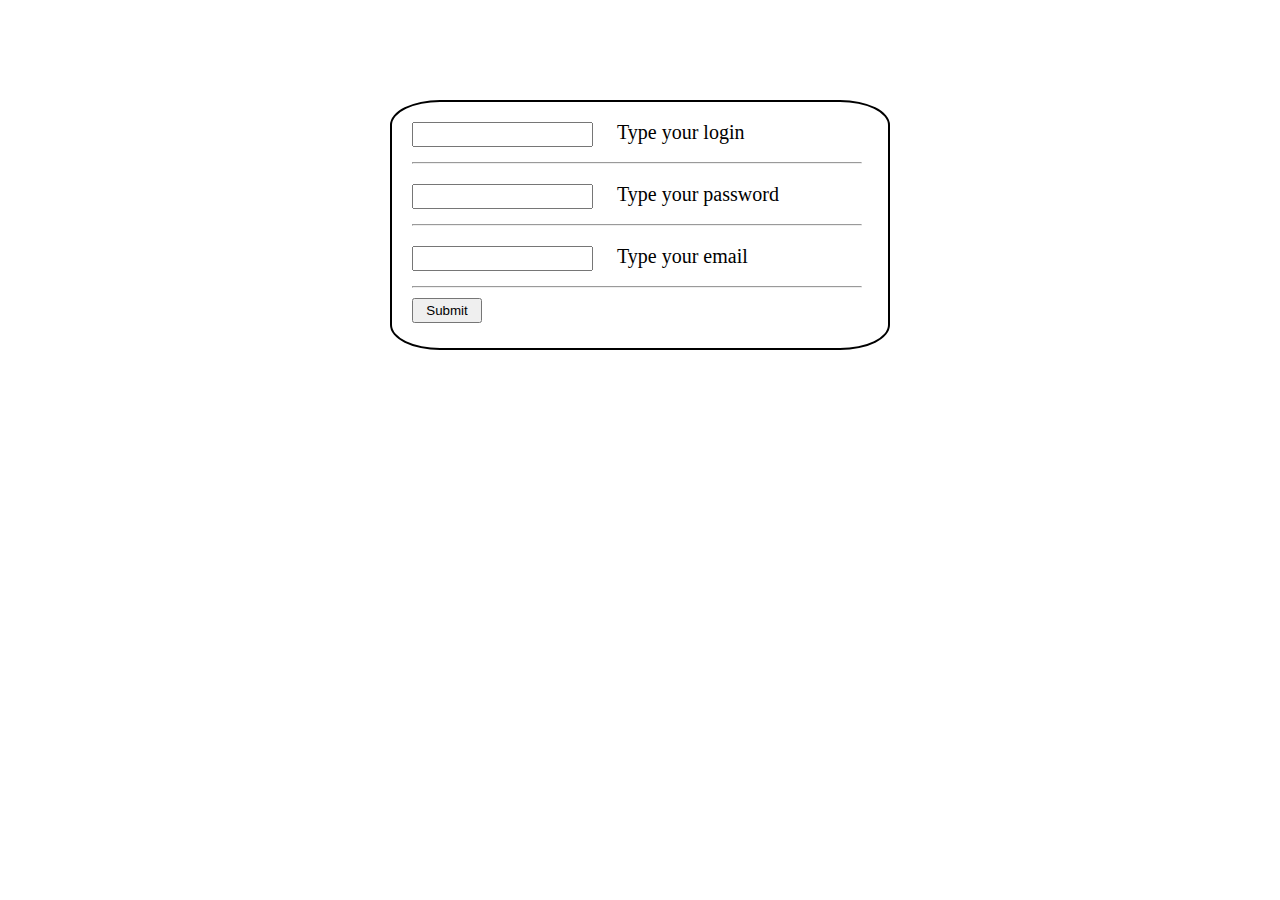
<file: homeworks/1 homework/index.html>
<!DOCTYPE html>
<html lang="en">
<head>
    <meta charset="UTF-8">
    <meta name="viewport" content="width=device-width, initial-scale=1.0">
    <title>Document</title>
    <link rel="stylesheet" href="./style.css">
</head>
<body>
    <div>
        <input type="text" > 
           <p>Type your login</p>
           <hr>
        <input type="text" > 
           <p>Type your password</p>
           <hr>
        <input type="text" id="email" value="">
           <p>Type your email</p>
           <p id="p" ></p>
           <hr>
        <button id="btn">Submit</button>
    </div>
    <script src="./main.js"></script>
</body>
</html>
</file>
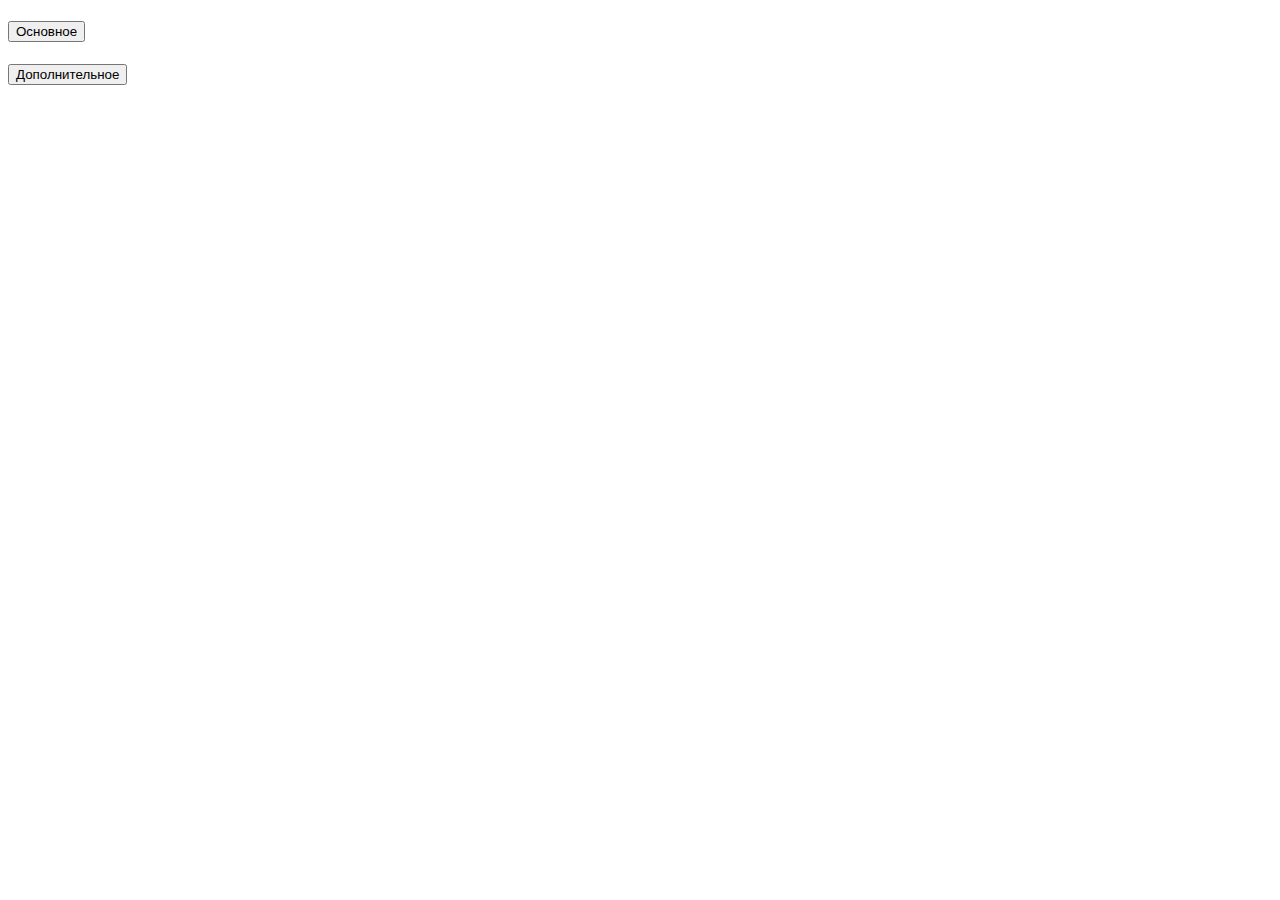
<file: homeworks/2 homework/index.html>
<!DOCTYPE html>
<html lang="en">
<head>
    <meta charset="UTF-8">
    <meta name="viewport" content="width=device-width, initial-scale=1.0">
    <title>Document</title>
</head>
<body>
    <h1 id="h1"></h1>
    <button id="btn">Основное</button>
    <h1 id="h2"></h1>
    <h1 id="h3"></h1>
    <h1 id="h4"></h1>
    <h1 id="h5"></h1>
    <h1 id="h6"></h1>
    <h1 id="h7"></h1>
    <button id="btn2">Дополнительное</button>    
    <script src="./main.js"></script>
</body>
</html>
</file>
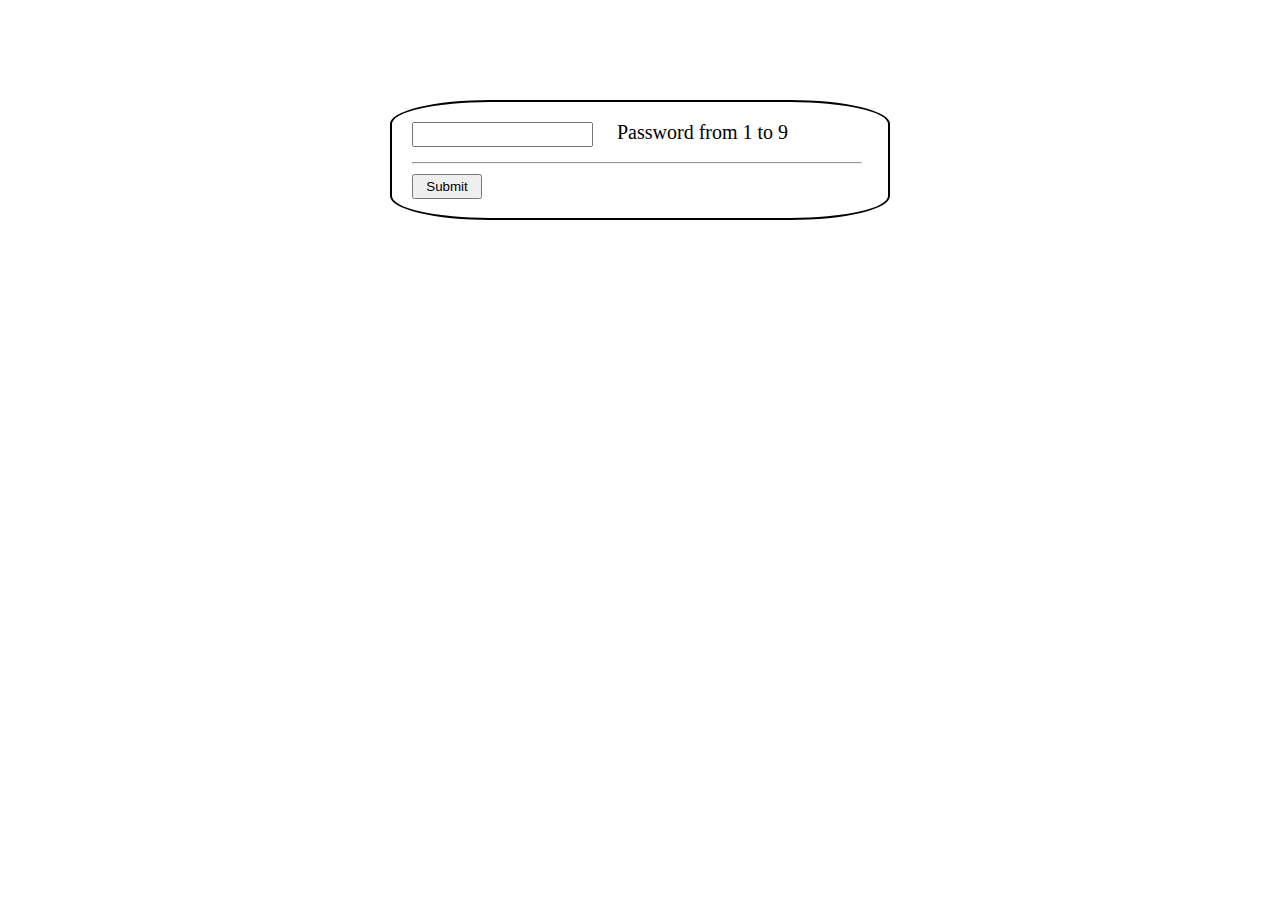
<file: homeworks/3 homework/index.html>
<!DOCTYPE html>
<html lang="en">
<head>
    <meta charset="UTF-8">
    <meta name="viewport" content="width=device-width, initial-scale=1.0">
    <title>Document</title>
    <link rel="stylesheet" href="./staly.css">
</head>
<body>
    <div>
      <form id="form" action="https://play.google.com/store/games?hl=ru"></form>
           <input type="text" id="password" value="" > 
           <p>Password from 1 to 9</p>
           <p id="incoret"></p>
           <hr> 
        <button id="btn">Submit</button>
    </div>
    
    <script src="./main.js"></script>
</body>
</html>
</file>
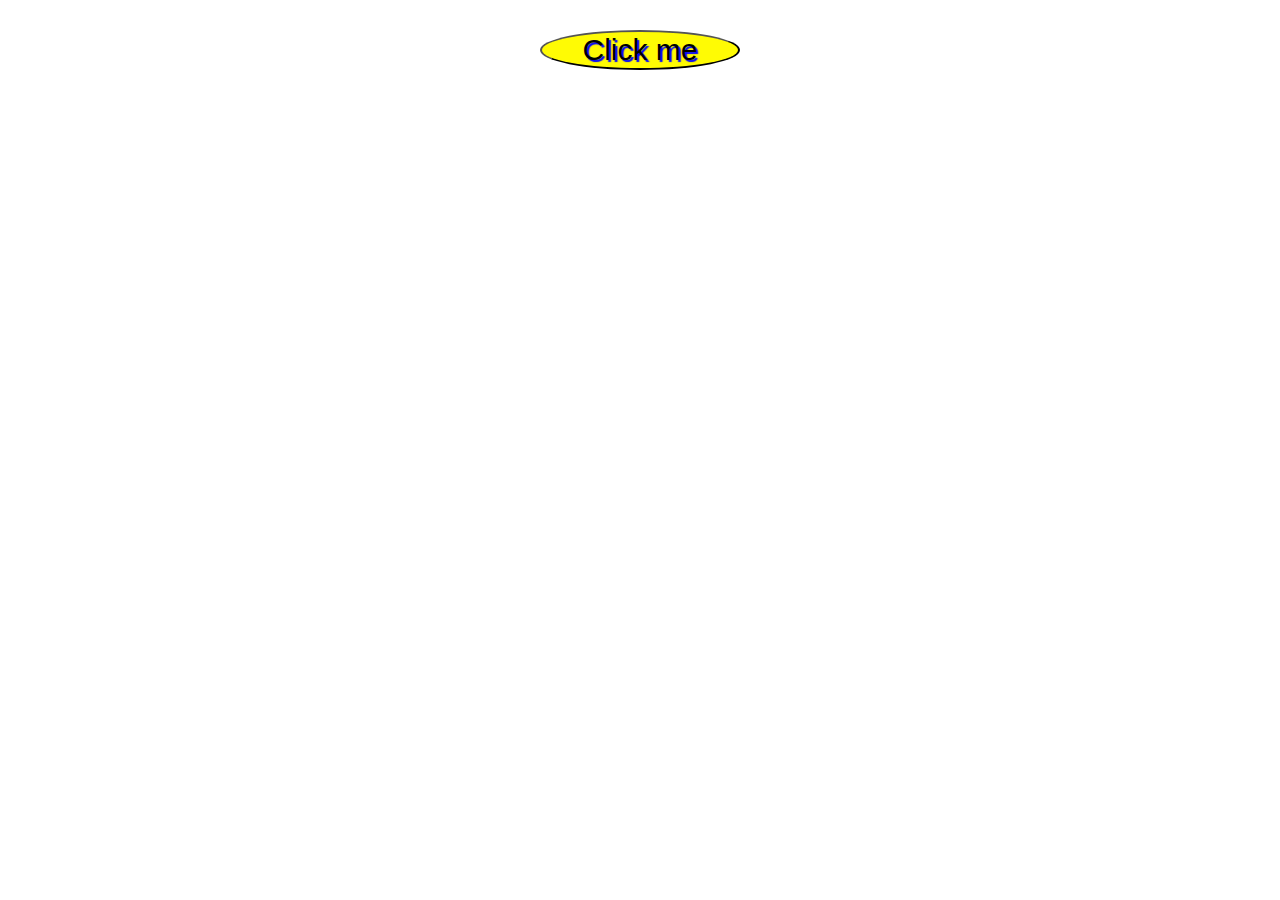
<file: homeworks/4 homework/index.html>
<!DOCTYPE html>
<html lang="en">
<head>
    <meta charset="UTF-8">
    <meta name="viewport" content="width=device-width, initial-scale=1.0">
    <title>Document</title>
    <link rel="stylesheet" href="./style.css">
</head>
<body>
    <button id="btn"> Click me</button>
   <script src="./main.js"></script>
</body>
</html>
</file>
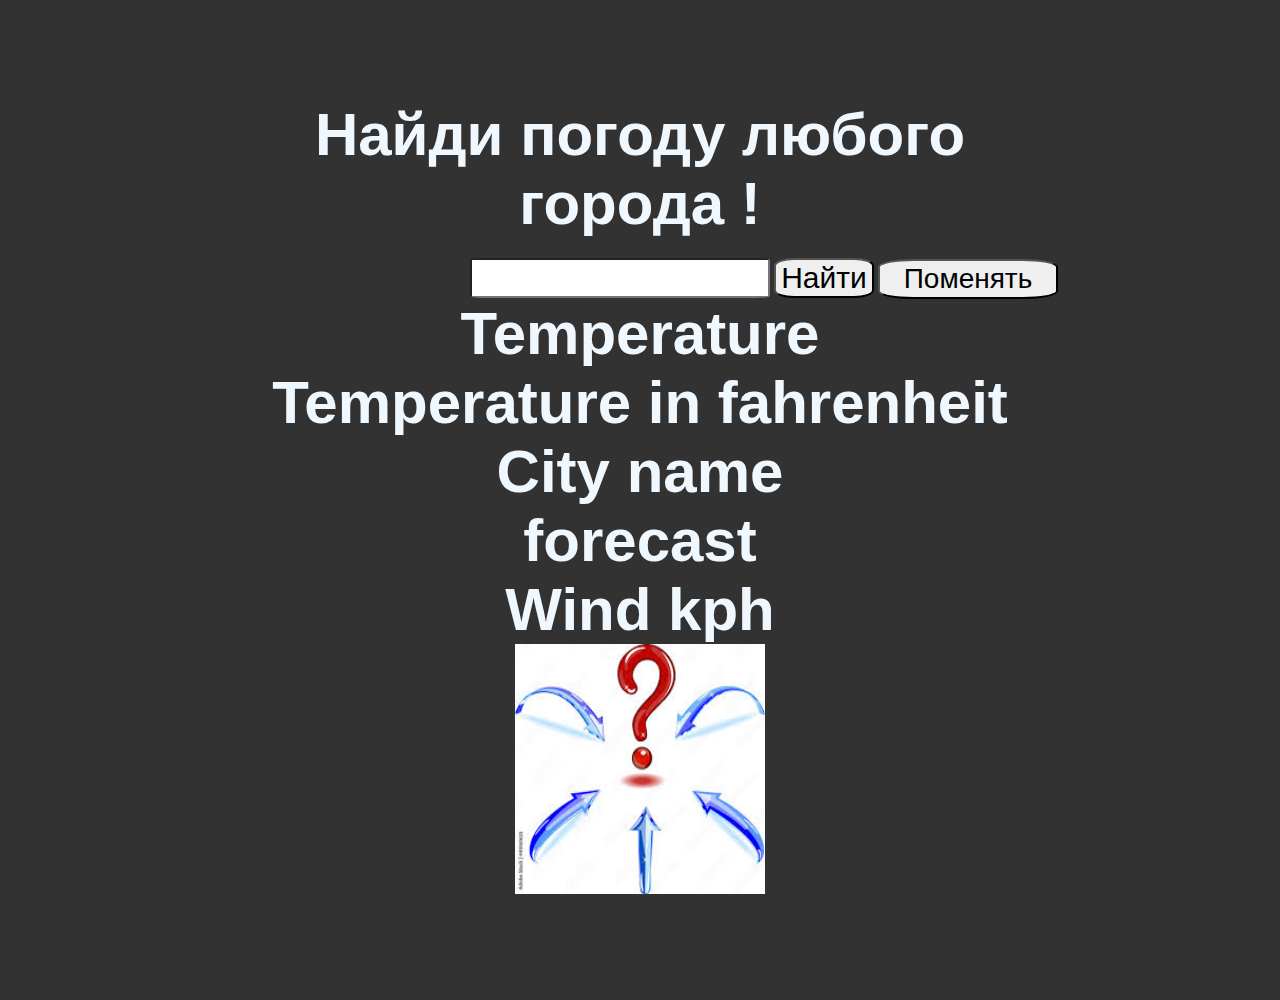
<file: homeworks/5 homework/index.html>
<!DOCTYPE html>
<html lang="en">
<head>
    <meta charset="UTF-8">
    <meta name="viewport" content="width=device-width, initial-scale=1.0">
    <title>Document</title>
    <link rel="stylesheet" href="./my.css">
</head>
<body>
    <section class="weather">
        <h1 class="h1">Найди погоду любого города !</h1>
        <form id="weather_form">
            <input type="text" id="search" value="">
            <button>Найти</button>
            <button id="btn">Поменять</button>
            <h1 id="temp">Temperature</h1>
            <h1 id="temp">Temperature in fahrenheit</h1>
            <h1 id="Name">City name</h1>
            <h1 id="text">forecast</h1>
            <h1 id="wind_kph">Wind kph</h1>
            <img src="./Без названия.jpeg" alt="">
        </form>
    </section>
    <script src="./my.js"></script>
</body>
</html>
</file>
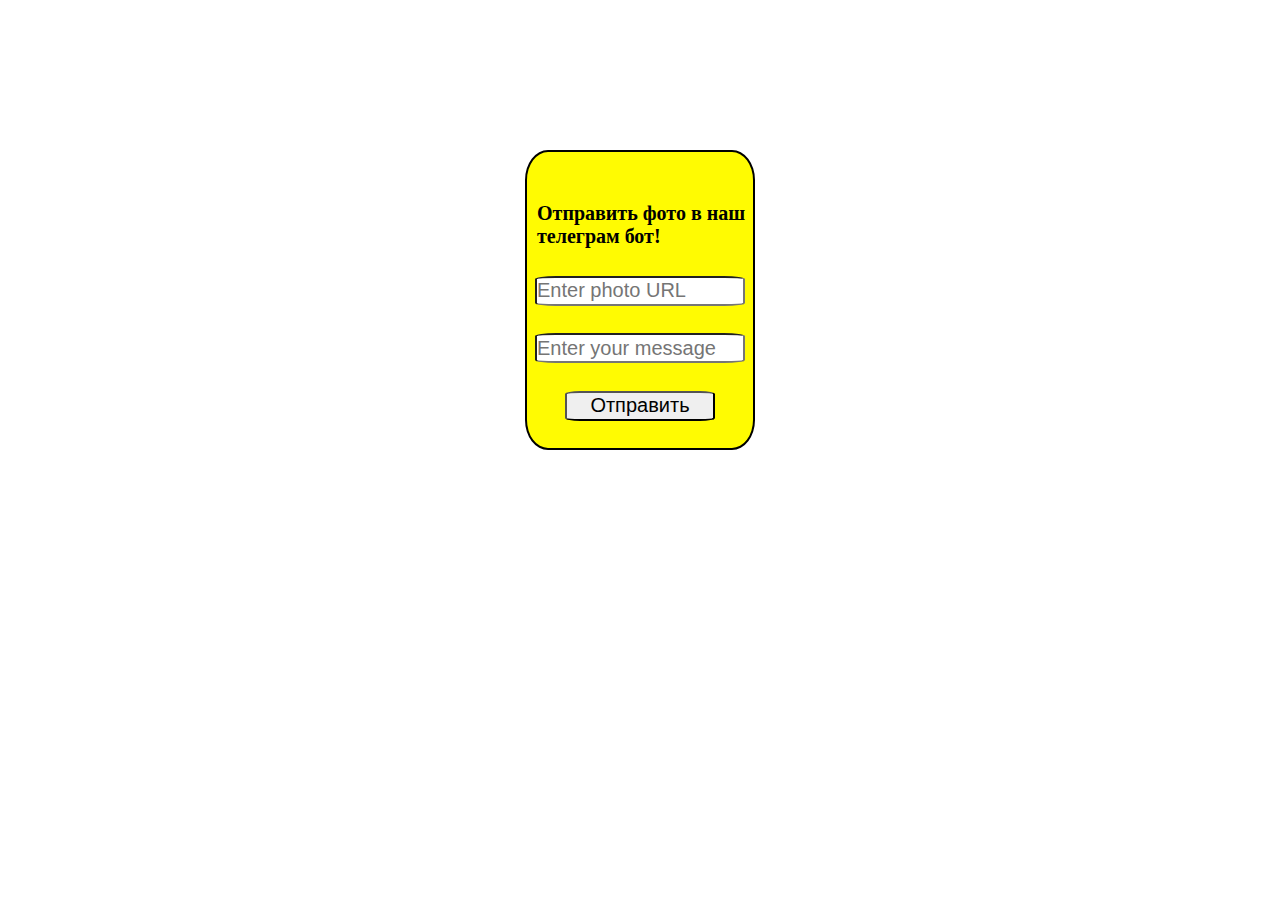
<file: homeworks/6 homework/index.html>
<!DOCTYPE html>
<html lang="en">
<head>
    <meta charset="UTF-8">
    <meta name="viewport" content="width=device-width, initial-scale=1.0">
    <title>Document</title>
    <link rel="stylesheet" href="./main.css">
</head>
<body>
    <div class="box">
        <b>Отправить фото в наш телеграм бот!</b>
        <input type="url" id="photo-url" placeholder="Enter photo URL">
        <input type="text" id="message-text" placeholder="Enter your message">
        <p id="true"></p>
        <button>Отправить</button>
    </div>

   <script src="./main.js"></script>
</body>
</html>
</file>
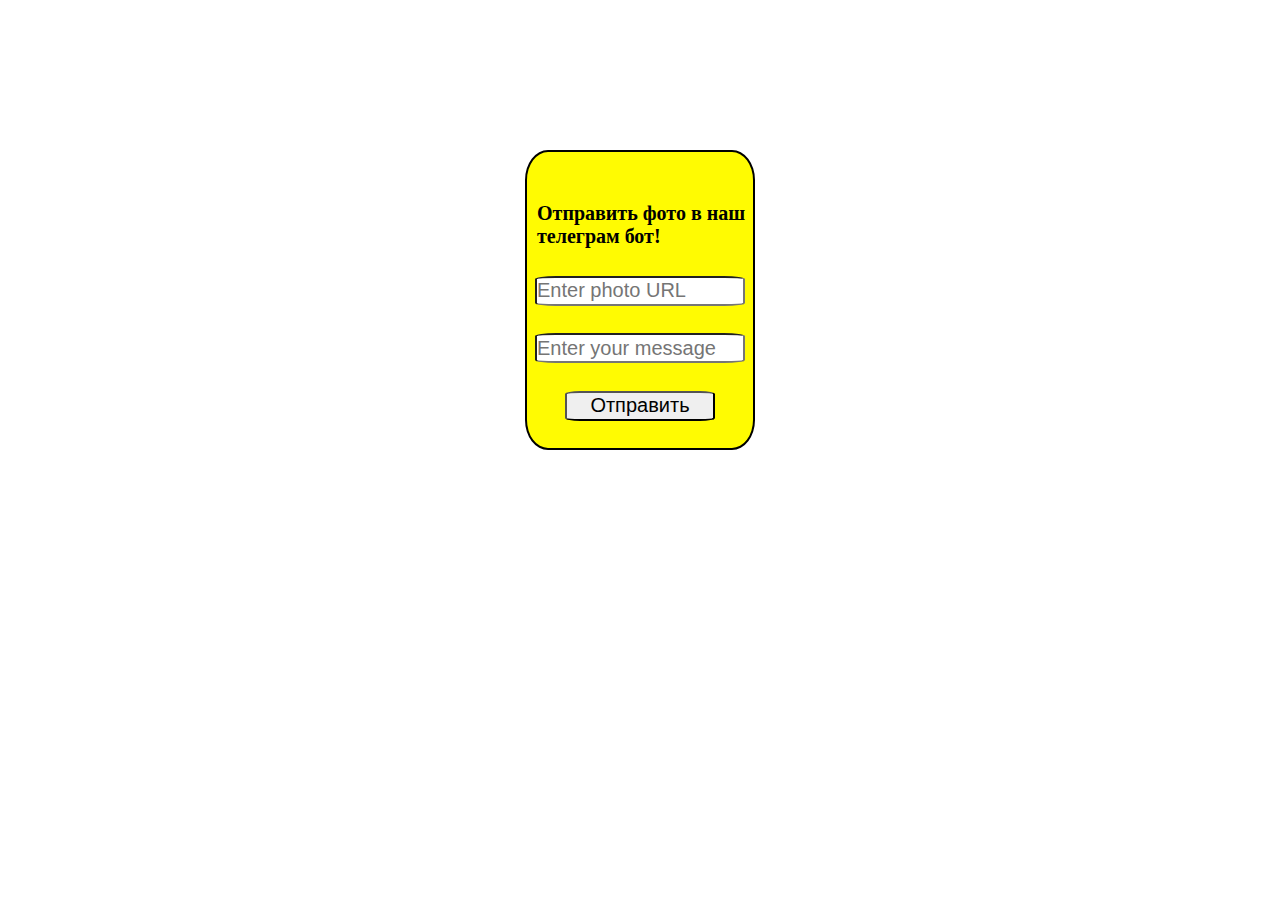
<file: homeworks/7 homework/index.html>
<!DOCTYPE html>
<html lang="en">
<head>
    <meta charset="UTF-8">
    <meta name="viewport" content="width=device-width, initial-scale=1.0">
    <title>Document</title>
    <link rel="stylesheet" href="./main.css">
</head>
<body>
    <div class="box">
        <b>Отправить фото в наш телеграм бот!</b>
        <input type="url" id="photo-url" placeholder="Enter photo URL">
        <input type="text" id="message-text" placeholder="Enter your message">
        <p id="status-message"></p>
        <button>Отправить</button>
    </div>

    <script src="./main.js"></script>
</body>
</html>
</file>
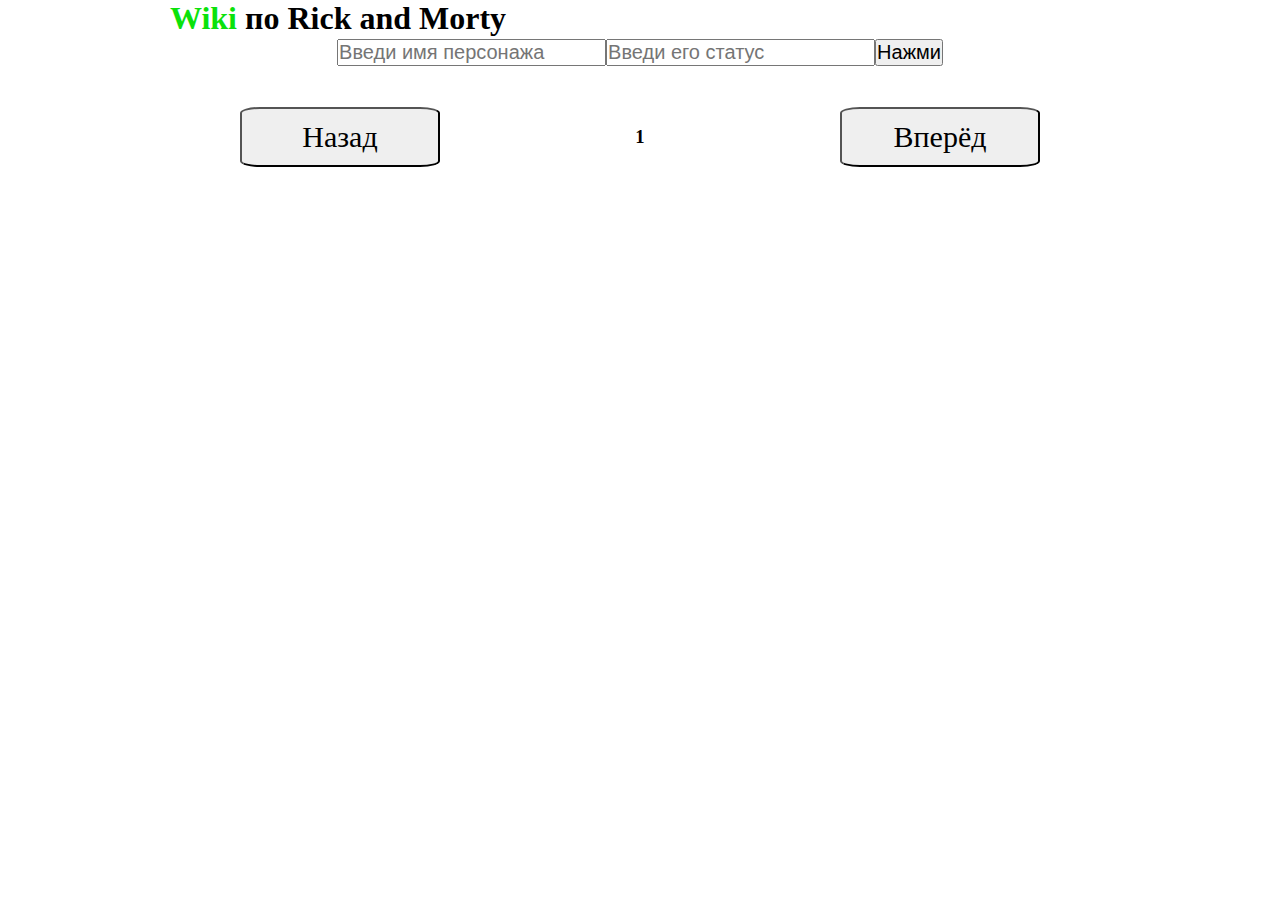
<file: homeworks/8 homework/index.html>
<!DOCTYPE html>
<html lang="en">
<head>
    <meta charset="UTF-8">
    <meta name="viewport" content="width=device-width, initial-scale=1.0">
    <title>Document</title>
    <link rel="stylesheet" href="./style.css">
</head>
<body>
    <h1><span>Wiki</span> по Rick and Morty</h1>
    <div class="box">
        <input type="text" id="characterName" placeholder="Введи имя персонажа">
        <input type="text" id="characterStatus" placeholder="Введи его статус">
        <button onclick="searchCharacter()">Нажми</button>
    </div>
    <div class="container_characters"></div>
    <div class="pagination">
        <button id="prevPage" onclick="backPage()">Назад</button>
        <h3 id="currentPage">1</h3>
        <button id="nextPage" onclick="nextPage()">Вперёд</button>
    </div>
    
    <script src="./main.js"></script>
</body>
</html>
</file>
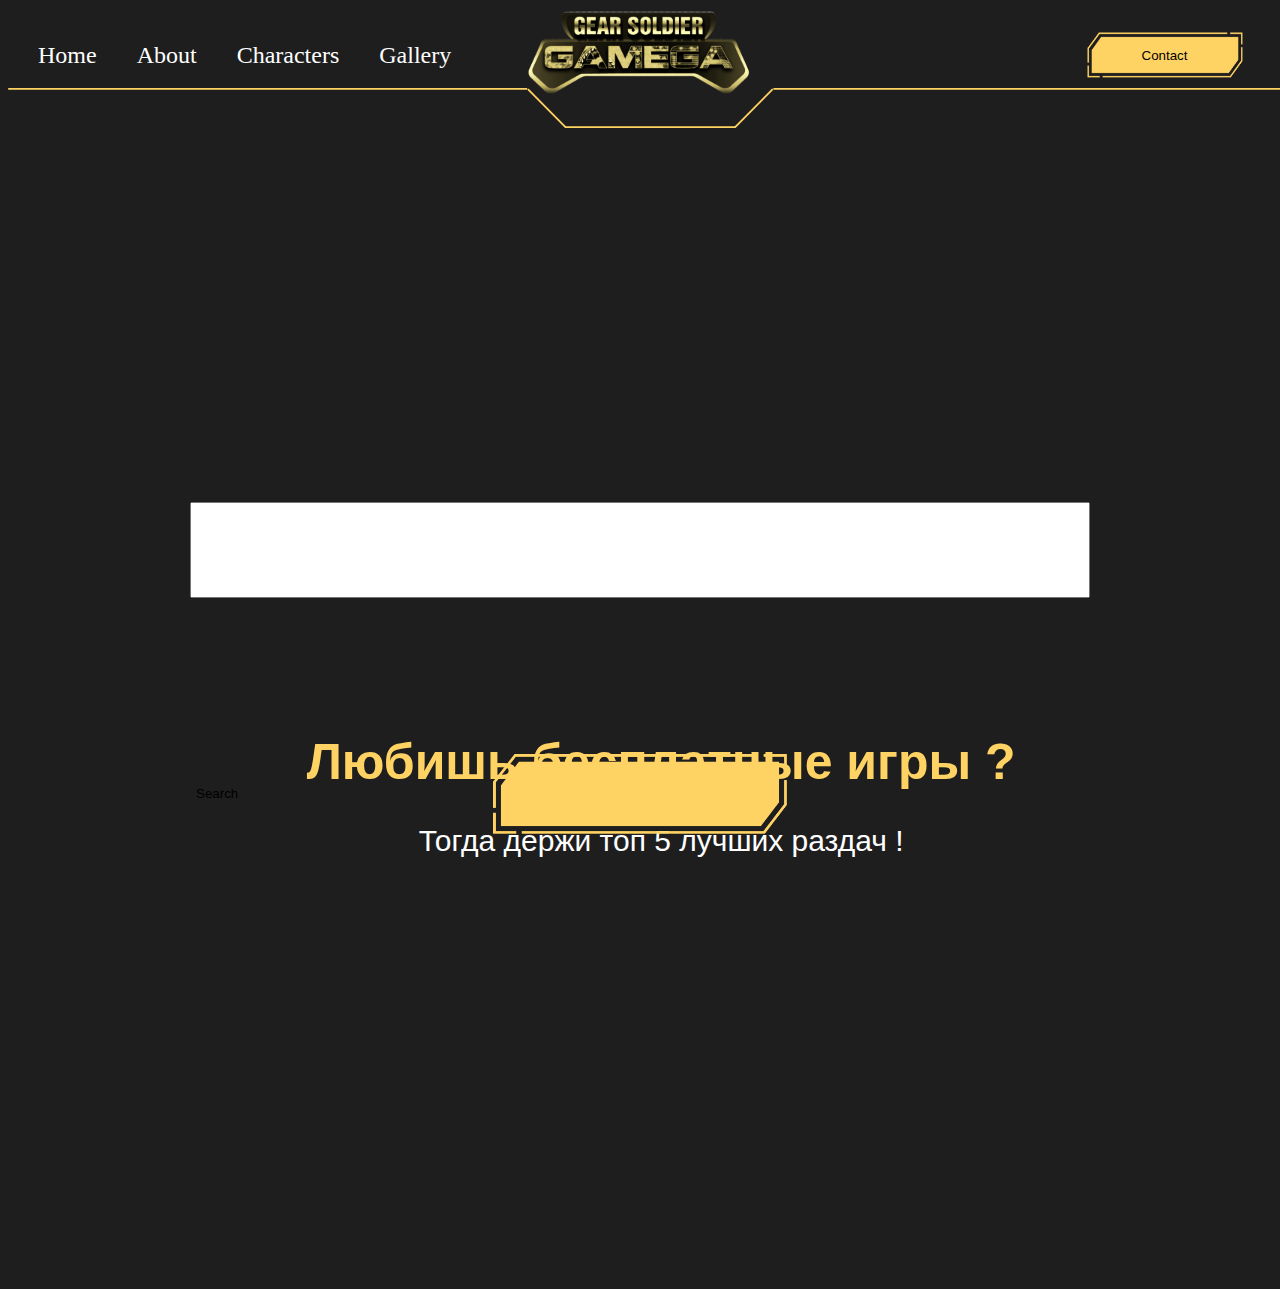
<file: leson/3 lesson/index.html>
<!DOCTYPE html>
<html lang="en">
<head>
    <meta charset="UTF-8">
    <meta name="viewport" content="width=device-width, initial-scale=1.0">
    <title>Document</title>
    <link rel="stylesheet" href="./assets/css/main.css">
</head>
<body>
    <header>
        <div class="links">
            <a href="/home">Home</a>
            <a href="/about">About</a>
            <a href="/characters">Characters</a>
            <a href="/gallery">Gallery</a>
        </div>
        <div class="logo">
            <img src="./assets/icons/logo.svg" alt="">
        </div>
        <div class="wrap_btn">
        <button class="contact_btn">
            <img src="./assets/images/Button.png" alt="">
          <span>Contact</span>
        </button>            
        </div>
<img src="./assets/icons/header_border.svg" alt="" class="border">
    </header>

   <form  class="google_search" action="https://store.steampowered.com/search/?term=">
        <input type="text" name="term">
        <button class="search_button">
            <img src="./assets/images/Button.png" alt="">
            <span>Search</span>
    </div>
   </form>
   <section>
    <h1 class="title">Любишь бесплатные игры ?</h1>
    <p class="desc">
        Тогда держи топ 5 лучших раздач !
    </p>
    <div class="game_lists">      
    </div>
   </section>
    <script src="./assets/js/main.js"></script>
</body>
</html>
</file>
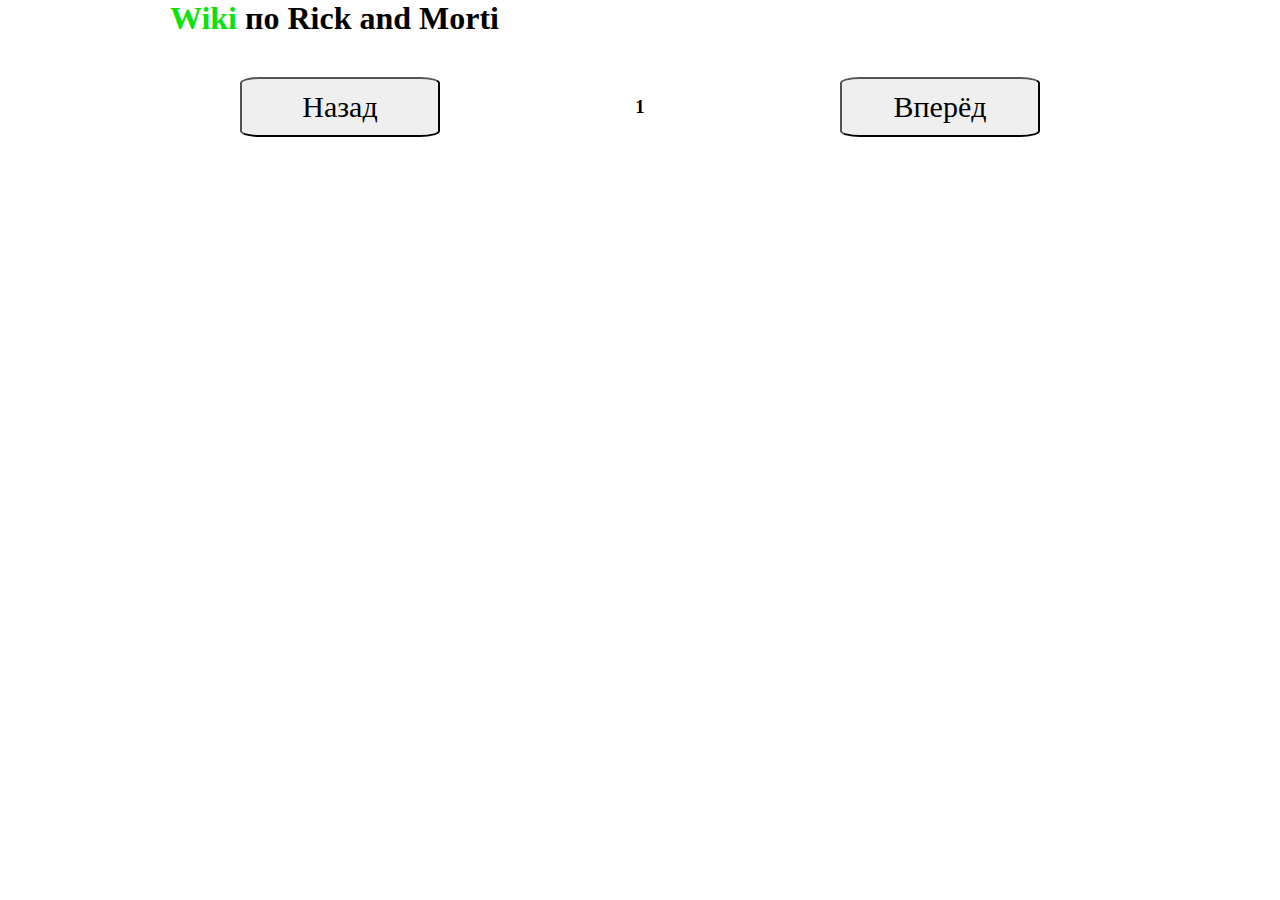
<file: leson/8 leson/index.html>
<!DOCTYPE html>
<html lang="en">
<head>
    <meta charset="UTF-8">
    <meta name="viewport" content="width=device-width, initial-scale=1.0">
    <title>Document</title>
    <link rel="stylesheet" href="main.css">
</head>
<body>
    <h1><span>Wiki</span> по Rick and Morti</h1>
    <div class="container_characters" >
        
    </div>
    <div class="pagination">
        <button id="prevPage" onclick=" backPage()">Назад</button>
        <h3 id="currentPage">1</h3>
        <button id="nextPage" onclick="nextPage()">Вперёд</button>
    </div>
    <!-- <button id="btn">Нажми чтобы получить информацию</button> -->
    <script src="./main.js">
        let page = 1 
async function getCharacters (){ 
    const container = document.querySelector('.container_characters')  
    const res= await fetch('https://rickandmortyapi.com/api/character?page=' +page) 
    const data =await res.json() 
    console.log(data); 
     
    data.results.forEach((item)=>{ 
        container.innerHTML+=` 
        <div class="character_block"> 
            <img src="${item.image}"> 
            <div> 
                <h2>${item.name}</h2> 
                <h2 class="status">Status:${item.status}</h2> 
                <h2 class="status">Species:${item.species}</h2> 
                <h2 class="status">Gender:${item.gender}</h2> 
            </div> 
        </div> 
        ` 
    }); 
} 
getCharacters() 
 
function nextPage(){ 
    page+=1 
    document.querySelector('.container_characters').innerHTML = '' 
    document.getElementById('currentPage').innerText = page 
    getCharacters() 
} 
nextPage() 
 
function backPage(){ 
    page -=1 
    document.querySelector('.container_characters').innerHTML = '' 
    document.getElementById('currentPage').innerText = page 
    getCharacters() 
} 
backPage()


    </script>
</body>
</html>
</file>
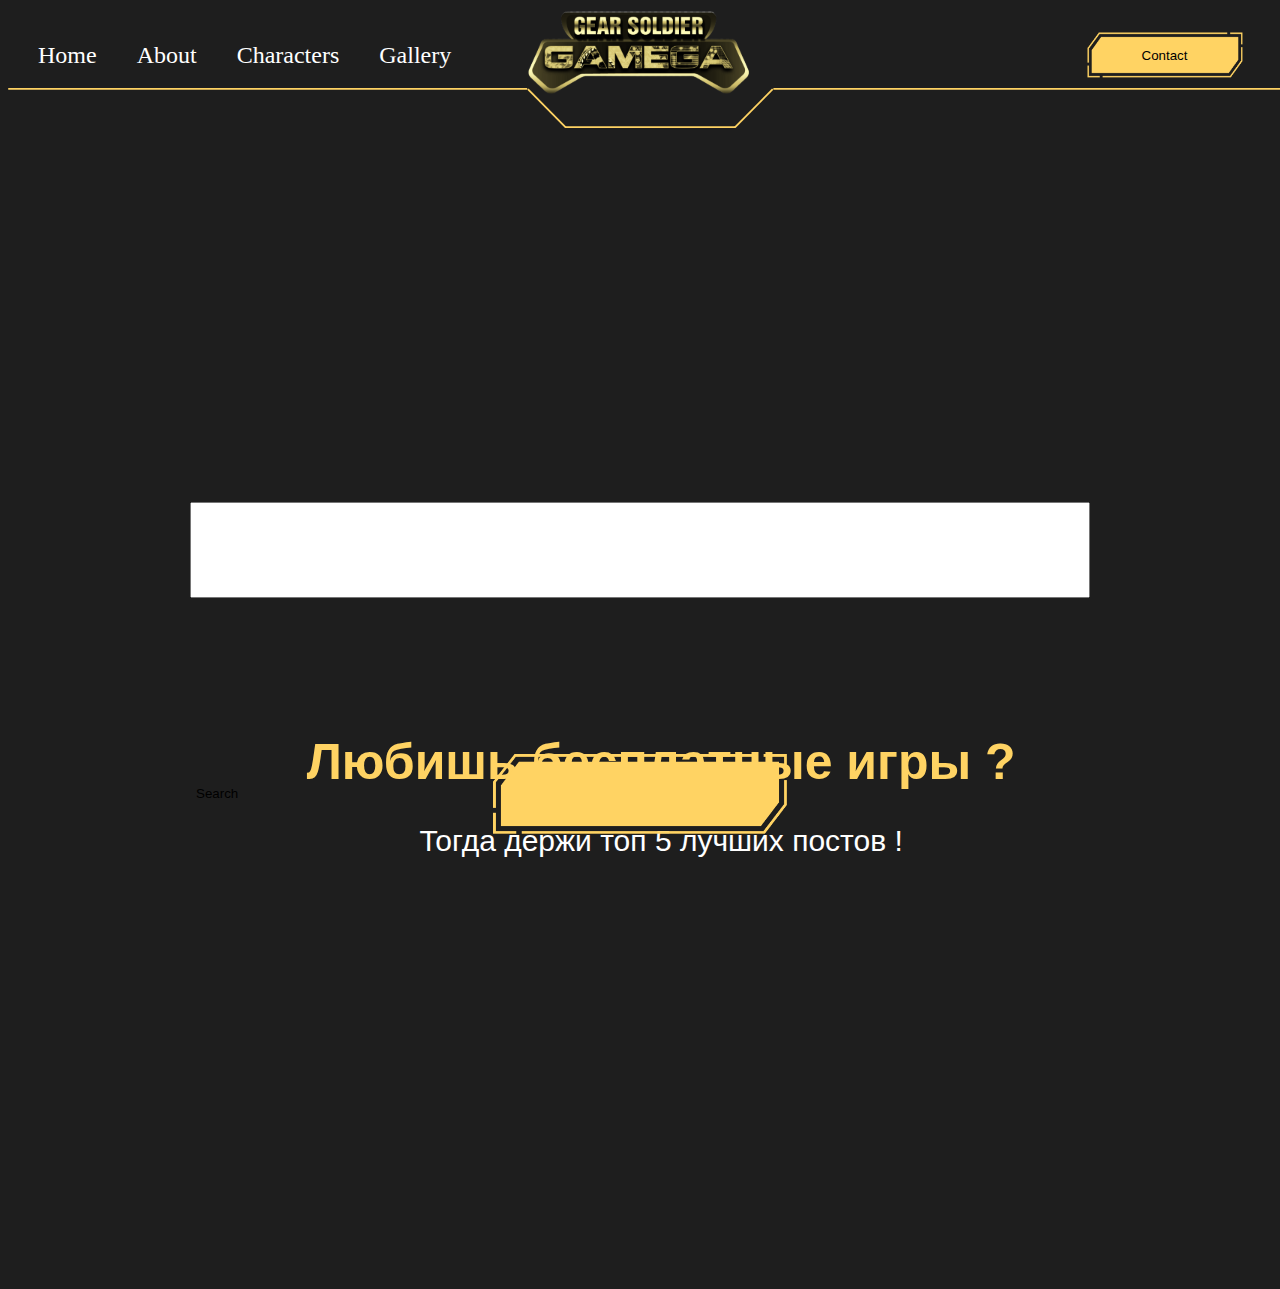
<file: leson/4 leson/3 lesson/index.html>
<!DOCTYPE html>
<html lang="en">
<head>
    <meta charset="UTF-8">
    <meta name="viewport" content="width=device-width, initial-scale=1.0">
    <title>Document</title>
    <link rel="stylesheet" href="./assets/css/main.css">
</head>
<body>
    <header>
        <div class="links">
            <a href="/home">Home</a>
            <a href="/about">About</a>
            <a href="/characters">Characters</a>
            <a href="/gallery">Gallery</a>
        </div>
        <div class="logo">
            <img src="./assets/icons/logo.svg" alt="">
        </div>
        <div class="wrap_btn">
        <button class="contact_btn">
            <img src="./assets/images/Button.png" alt="">
          <span>Contact</span>
        </button>            
        </div>
<img src="./assets/icons/header_border.svg" alt="" class="border">
    </header>

   <form  class="google_search" action="https://store.steampowered.com/search/?term=">
        <input type="text" name="term">
        <button class="search_button">
            <img src="./assets/images/Button.png" alt="">
            <span>Search</span>
    </div>
   </form>
   <section>
    <h1 class="title">Любишь бесплатные игры ?</h1>
    <p class="desc">
        Тогда держи топ 5 лучших постов !
    </p>
    <div class="game_lists">  
    </div>
   </section>
    <script src="./assets/js/main.js"></script>
</body>
</html>
</file>
<file: homeworks/1 homework/style.css>
*{
    margin: 0;
    padding: 0;
    box-sizing: border-box;
}
div{
    width: 500px;
    height: 250px;
    border: 2px solid black;
    border-radius: 10%;
    margin: 100px auto;
}
p{
    display: inline-block;
    font-size: 20px;
    margin-left: 20px;
}
input{
    margin-top: 20px;
    margin-left: 20px;
    height: 25px;
}
hr{
    width: 450px;
    margin-left: 20px;
    margin-top: 15px;
    
}
#btn{
    width: 70px;
    height: 25px;
    margin-top: 10px;
    margin-left: 20px;
}
#p{
    color: red;
}
.P{
    color: green;
}
</file>
<file: homeworks/3 homework/staly.css>
*{
    margin: 0;
    padding: 0;
    box-sizing: border-box;
}
div{
    width: 500px;
    height: 120px;
    border: 2px solid black;
    border-radius: 20%;
    margin: 100px auto;
}
p{
    display: inline-block;
    font-size: 20px;
    margin-left: 20px;
}
input{
    margin-top: 20px;
    margin-left: 20px;
    height: 25px;
}
hr{
    width: 450px;
    margin-left: 20px;
    margin-top: 15px;
    
}
#btn{
    width: 70px;
    height: 25px;
    margin-top: 10px;
    margin-left: 20px;
}
#p{
    color: red;
}
.P{
    color: green;
}
</file>
<file: homeworks/4 homework/style.css>
*{
    margin: 0;
    padding: 0;
    box-sizing: border-box;
}
#btn{
width: 200px;
height: 40px;
background-color: rgb(255, 251, 4);
font-size: 30px;
text-shadow:  2px 2px 1px rgb(3, 3, 255);
border-radius: 50%;
margin: 30px ;
margin-left: 50%;
transform: translate(-50%, 0);
}
</file>
<file: homeworks/5 homework/my.css>
*{
    margin: 0;
    padding: 0;
    box-sizing: border-box;
}
body{
    background-color:#333232 ;
    height: 100vh;
}
.weather{
    margin: 100px auto;
    width: 840px;
    height: 600px;
}
.h1{
    font-size: 60px;
    color: aliceblue;
    font-family: 'Franklin Gothic Medium', 'Arial Narrow', Arial, sans-serif;
}
#search{
    height: 40px;
    width: 300px;
    font-size: 30px;
    border-radius: 5%;
    margin-left: 250px;
    margin-top: 20px;
}
button{
    width: 100px;
    height: 40px;
    border-radius: 20%;
    font-size: 30px;
    user-select: none;
}
#btn{
    width: 150px;
    width: 180px;
    font-size: 28px;
}
h1{
    color: aliceblue;
    font-size: 60px;
    font-family: 'Segoe UI', Tahoma, Geneva, Verdana, sans-serif;
    text-align: center;
    user-select: none;
}
img{
    width: 250px;
    height: 250px;
    margin-left:50%;
    transform: translate(-50%);
    user-select: none;
}
</file>
<file: homeworks/6 homework/main.css>
*{
    padding: 0;
    margin: 0;
    box-sizing: border-box;
}
.box{
    display: flex;
    justify-content: center;
    width: 230px;
    height: 300px;
    flex-wrap: wrap;
    border: 2px solid black;
    border-radius: 10%;
    font-size: 20px;
    margin: 150px auto;
    background-color: rgb(255, 251, 2);
}
b{
    
    margin-left: 10px;
    margin-top: 50px;
}
#true{
   color: rgb(0, 102, 0);
   font-size: 15px;
}

input{
    width: 210px;
    height: 30px;
    font-size: 20px;
    border-radius: 10%;
}
button{
    width: 150px;
    height: 30px;
    border-radius: 10%;
    font-size: 20px;
}
</file>
<file: homeworks/7 homework/main.css>
*{
    padding: 0;
    margin: 0;
    box-sizing: border-box;
}
.box{
    display: flex;
    justify-content: center;
    width: 230px;
    height: 300px;
    flex-wrap: wrap;
    border: 2px solid black;
    border-radius: 10%;
    font-size: 20px;
    margin: 150px auto;
    background-color: rgb(255, 251, 2);
}
b{
    
    margin-left: 10px;
    margin-top: 50px;
}
#true{
   color: rgb(0, 102, 0);
   font-size: 15px;
}

input{
    width: 210px;
    height: 30px;
    font-size: 20px;
    border-radius: 10%;
}
button{
    width: 150px;
    height: 30px;
    border-radius: 10%;
    font-size: 20px;
}
</file>
<file: homeworks/8 homework/style.css>
*{
    margin: 0;
    padding: 0;
    box-sizing: border-box;
}
h1{
    width: 940px;
    margin: 0 auto;
}
h1 span{
    color: rgb(11, 226, 11);
}


.container_characters{
    margin: 20px auto;
    width: 940px;
    display: flex;
    flex-wrap: wrap;
gap: 10px;
justify-content: center;
}


.character_block{
    width: 45%;
    height: 200px;
    border-radius: 10px;
    border: 1px so;
    overflow: hidden;
    display: flex;
    background: rgb(60 62 68);
    gap: 10px;
    color: white;
    
}
.character_block img{
    width: 35%;
    height: 100%;
    object-fit: cover;
}
.pagination{
    width: 800px;
    margin: 0 auto;
    display: flex;
    justify-content: space-between;
    align-items: center;
}
.pagination button{
    width: 200px;
    height: 60px;
    border-radius: 10%;
    font-size: 30px;
    font-family: 'Times New Roman', Times, serif;
}
#prevPage:hover{
    background-color: red;
    transition: all 1s;
    border-top-left-radius: 40%;
    border-bottom-left-radius: 40%;
}
#nextPage:hover{
    background-color: green;
    transition: all 1s;
    border-top-right-radius: 40%;
    border-bottom-right-radius: 40%;
}
.box{
  display: flex;
  width: 500px;
  height: 30px;
  justify-content: center;
  align-items: center;
  margin: 0 auto;
}
input{
    font-size: 20px;
}
button{
    font-size: 20px;
}
</file>
<file: leson/3 lesson/assets/css/main.css>
z*{
    padding: 0;
    margin: 0;
    box-sizing: border-box;
}
body{
    background: #1E1E1E;
}
header{
    display: flex;
    justify-content: space-between;
    max-width: 1440px;
    margin: 0 auto;
    align-items: center;
    height: 94px;
    padding: 0 30px;
    position: relative;
}

.links{
    width: 40%;
    display: flex;
    justify-content: start;
    gap: 40px;
    font-size: 24px;
}
.links a{
    text-decoration: none;
    color: white;
}

.wrap_btn{
    width: 40%;display: flex;
    justify-content: end;
}

.wrap_btn button{
    width: 155px;
    height: 45px;
    display: flex;
    align-items: center;
    justify-content: center;
    position: relative;
    background: none;
    border: none;
}

.wrap_btn img{
    position: absolute;
    top: 50%;
    left: 50%;
    transform: translateX(-50%)
    translateY(-50%);
    width: 155px;
    height: 45px;
    z-index: 0;
}

.wrap_btn button span{
    position: relative;
    z-index: 1;
}


header .border{
    position: absolute;
    top: 80px;
    left: 0;
    width: 100vw;
    max-width: 1440px;
}

.search_button{
    position: relative;
    background: none;
    border: none;
    display: flex;
    justify-content: center;
    align-items: center;
    margin-top: 100px;
    
}

.search_button img{
    position: absolute;
    top: 50%;
    transform: translateX(-50%) translateY(-50%);
    left:50%;
    width: 294px;
    height: 80px;
    z-index: 0;
}

.google_search{
    display: flex;
    flex-direction: column;
    margin-top: 400px;
}
.search_button span{
    position: relative;
    z-index: 10;
    color:black;
}


.google_search{
    width: 900px;
    margin: 400px auto;
}

.google_search input{
    height: 90px;
}
section{
    max-width: 1440px;
    margin: 0 auto;
}

.title{
    font-size: 50px;
    color: #FFD363;

}
.desc{
    font-size: 30px;
    color: white;
}
</file>
<file: leson/8 leson/main.css>
*{
    margin: 0;
    padding: 0;
    box-sizing: border-box;
}
h1{
    width: 940px;
    margin: 0 auto;
}
h1 span{
    color: rgb(11, 226, 11);
}


.container_characters{
    margin: 20px auto;
    width: 940px;
    display: flex;
    flex-wrap: wrap;
gap: 10px;
justify-content: center;
}


.character_block{
    width: 45%;
    height: 200px;
    border-radius: 10px;
    border: 1px so;
    overflow: hidden;
    display: flex;
    background: rgb(60 62 68);
    gap: 10px;
    color: white;
    
}
.character_block img{
    width: 35%;
    height: 100%;
    object-fit: cover;
}
.pagination{
    width: 800px;
    margin: 0 auto;
    display: flex;
    justify-content: space-between;
    align-items: center;
}
.pagination button{
    width: 200px;
    height: 60px;
    border-radius: 10%;
    font-size: 30px;
    font-family: 'Times New Roman', Times, serif;
}
#prevPage:hover{
    background-color: red;
    transition: all 1s;
    border-top-left-radius: 40%;
    border-bottom-left-radius: 40%;
}
#nextPage:hover{
    background-color: green;
    transition: all 1s;
    border-top-right-radius: 40%;
    border-bottom-right-radius: 40%;
}
</file>
<file: leson/4 leson/3 lesson/assets/css/main.css>
z*{
    padding: 0;
    margin: 0;
    box-sizing: border-box;
}
body{
    background: #1E1E1E;
}
header{
    display: flex;
    justify-content: space-between;
    max-width: 1440px;
    margin: 0 auto;
    align-items: center;
    height: 94px;
    padding: 0 30px;
    position: relative;
}

.links{
    width: 40%;
    display: flex;
    justify-content: start;
    gap: 40px;
    font-size: 24px;
}
.links a{
    text-decoration: none;
    color: white;
}

.wrap_btn{
    width: 40%;display: flex;
    justify-content: end;
}

.wrap_btn button{
    width: 155px;
    height: 45px;
    display: flex;
    align-items: center;
    justify-content: center;
    position: relative;
    background: none;
    border: none;
}

.wrap_btn img{
    position: absolute;
    top: 50%;
    left: 50%;
    transform: translateX(-50%)
    translateY(-50%);
    width: 155px;
    height: 45px;
    z-index: 0;
}

.wrap_btn button span{
    position: relative;
    z-index: 1;
}


header .border{
    position: absolute;
    top: 80px;
    left: 0;
    width: 100vw;
    max-width: 1440px;
}

.search_button{
    position: relative;
    background: none;
    border: none;
    display: flex;
    justify-content: center;
    align-items: center;
    margin-top: 100px;
    
}

.search_button img{
    position: absolute;
    top: 50%;
    transform: translateX(-50%) translateY(-50%);
    left:50%;
    width: 294px;
    height: 80px;
    z-index: 0;
}

.google_search{
    display: flex;
    flex-direction: column;
    margin-top: 400px;
}
.search_button span{
    position: relative;
    z-index: 10;
    color:black;
}


.google_search{
    width: 900px;
    margin: 400px auto;
}

.google_search input{
    height: 90px;
}
section{
    max-width: 1440px;
    margin: 0 auto;
}

.title{
    font-size: 50px;
    color: #FFD363;

}
.desc{
    font-size: 30px;
    color: white;
}
</file>
